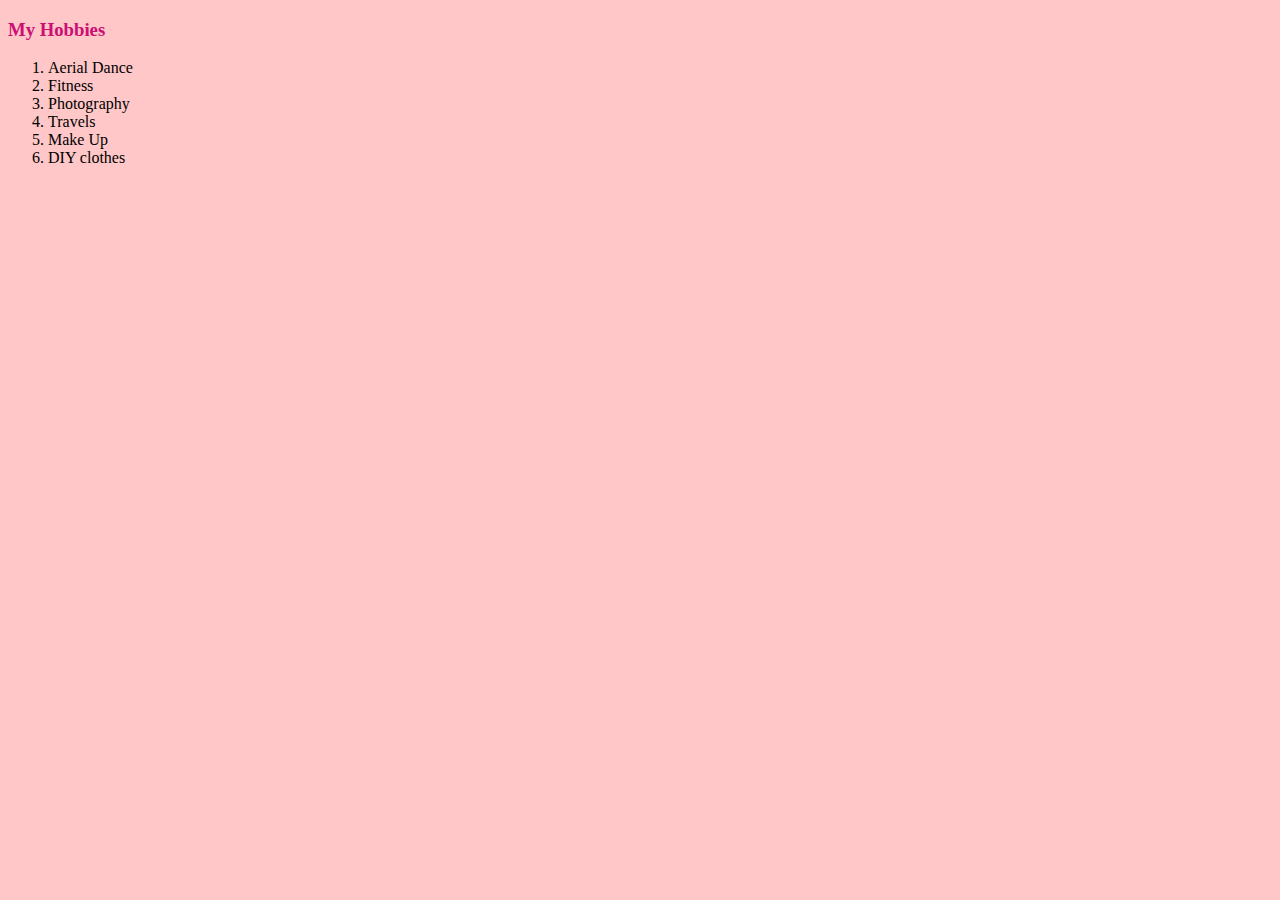
<file: hobbies.html>
<!DOCTYPE html>
<html lang="en" dir="ltr">
  <head>
    <meta charset="utf-8">
    <title>My Hobbies</title>
    <link rel="stylesheet" href="styles.css">
  </head>
  <body>
    <h3>My Hobbies</h3>
    <ol>
      <li>Aerial Dance</li>
      <li>Fitness</li>
      <li>Photography</li>
      <li>Travels</li>
      <li>Make Up</li>
      <li>DIY clothes</li>
    </ol>

  </body>
</html>
</file>
<file: styles.css>
body {
background-color: #ffc7c7
}

hr {
  border-style: none;
  border-top-style: dotted;
  border-color: #ef4f4f;
  border-width: 5px;
  width: 10%;
}

img { height: 150px
}
h1 {color: #cc0e74; }
h3 {color: #cc0e74; }

a {color: #a685e2; }
</file>
